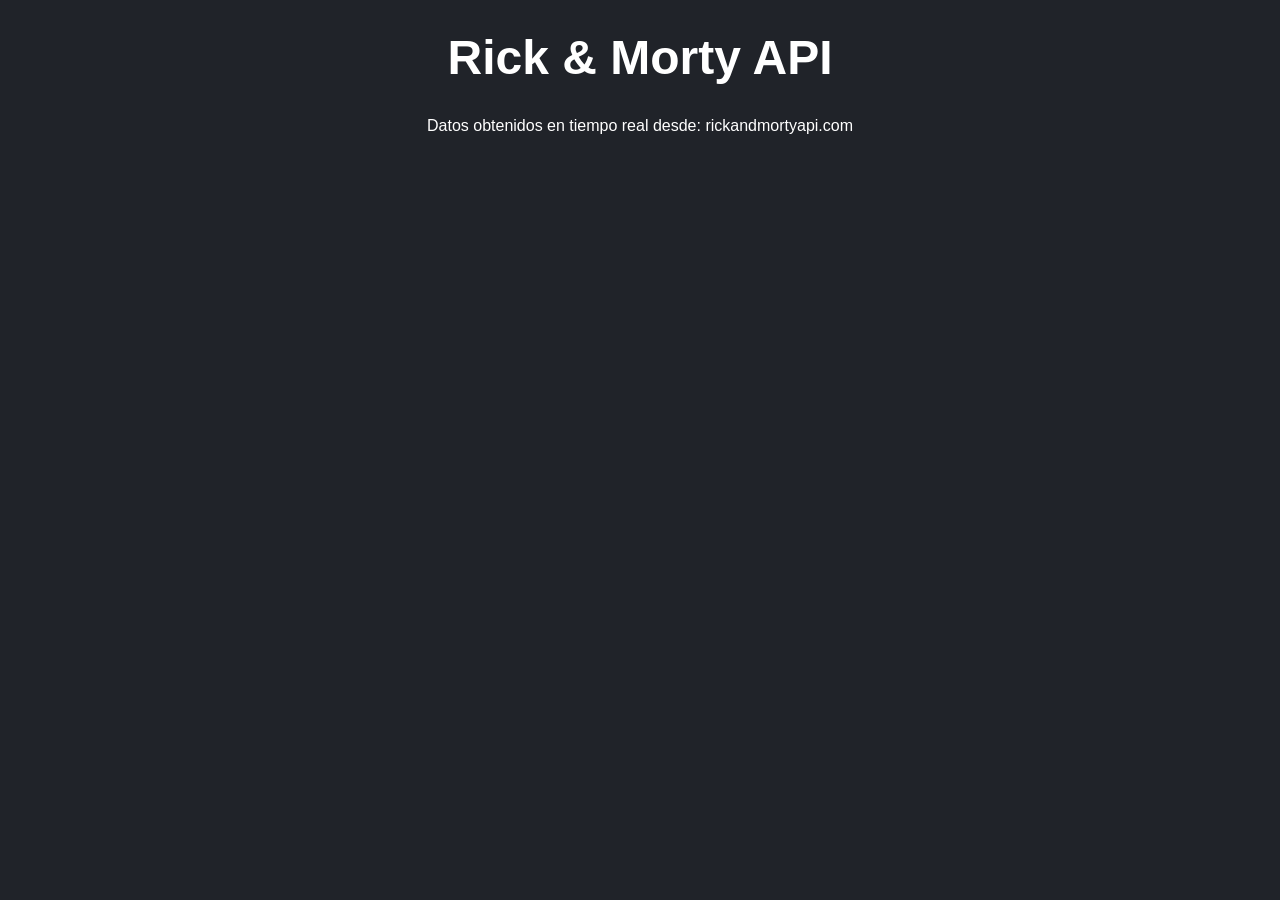
<file: index.htm>
<!DOCTYPE html>
<html lang="es">
<head>
    <meta charset="UTF-8">
    <title>Wiki Intergaláctica</title>
    <style>
        body { font-family: sans-serif; background: #202329; color: white; text-align: center; }
        h1 { margin-top: 30px; font-size: 3rem; }
        
        /* El Contenedor donde JS inyectará las tarjetas */
        #contenedor-personajes {
            display: flex;
            flex-wrap: wrap;
            justify-content: center;
            gap: 20px;
            padding: 20px;
        }

        /* Estilo de la tarjeta que crearemos con JS */
        .tarjeta {
            background: #3c3e44;
            border-radius: 10px;
            width: 250px;
            overflow: hidden;
            box-shadow: 0 0 10px rgba(0,0,0,0.5);
            transition: transform 0.2s;
        }
        .tarjeta:hover { transform: scale(1.05); }
        .tarjeta img { width: 100%; }
        .info { padding: 15px; }
        .estado { font-weight: bold; }
        .vivo { color: #55cc44; }
        .muerto { color: #d63d2e; }
    </style>
</head>
<body>
    <h1>Rick & Morty API</h1>
    <p>Datos obtenidos en tiempo real desde: rickandmortyapi.com</p>
    
    <div id="contenedor-personajes"></div>

    <script src="logica.js"></script>
</body>
</html>
</file>
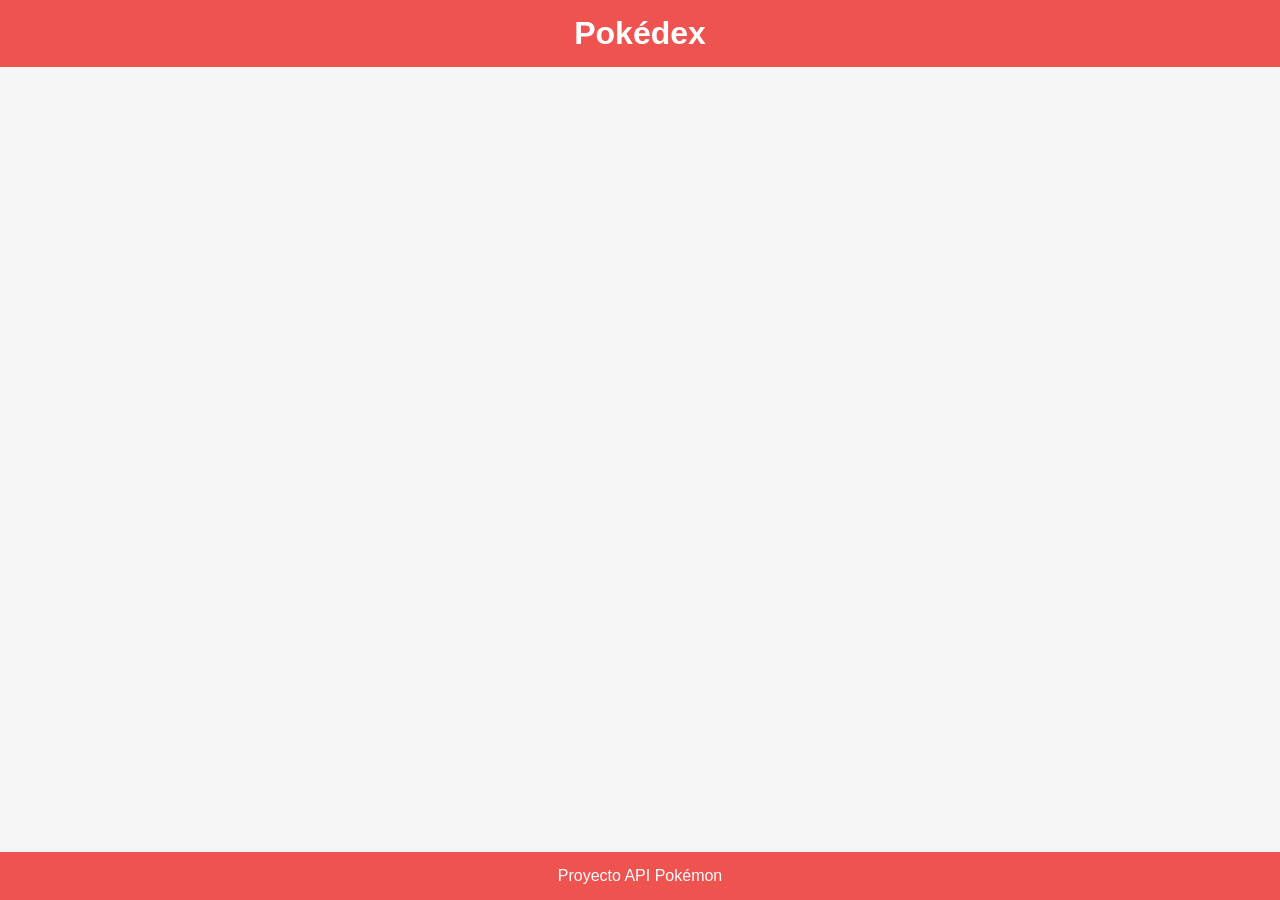
<file: pokemon-app/index.html>
<!DOCTYPE html>
<html lang="es">
<head>
    <meta charset="UTF-8">
    <title>Pokedex API</title>
    <link rel="stylesheet" href="style.css">
</head>
<body>

<header>
    <h1>Pokédex</h1>
</header>

<main>
    <section id="pokemonContainer" class="grid"></section>
</main>

<footer>
    <p>Proyecto API Pokémon</p>
</footer>

<script src="app.js"></script>
</body>
</html>
</file>
<file: pokemon-app/style.css>
*{
    margin:0;
    padding:0;
    box-sizing:border-box;
    font-family: Arial, sans-serif;
}

body{
    background:#f5f5f5;
    display:flex;
    flex-direction:column;
    min-height:100vh;
}

header, footer{
    background:#ef5350;
    color:white;
    text-align:center;
    padding:15px;
}

main{
    flex:1;
    padding:20px;
}

.grid{
    display:grid;
    grid-template-columns: repeat(auto-fit, minmax(220px,1fr));
    gap:20px;
}

.card{
    background:white;
    border-radius:12px;
    padding:15px;
    text-align:center;
    box-shadow:0 4px 10px rgba(0,0,0,0.15);
    transition:transform .2s;
}

.card:hover{
    transform:scale(1.05);
}

.card img{
    width:120px;
}

.card h3{
    margin-top:10px;
    text-transform:capitalize;
}

.stats{
    margin-top:10px;
    font-size:14px;
    text-align:left;
}

.stats p{
    background:#eee;
    padding:3px;
    margin:2px 0;
    border-radius:5px;
}
</file>
